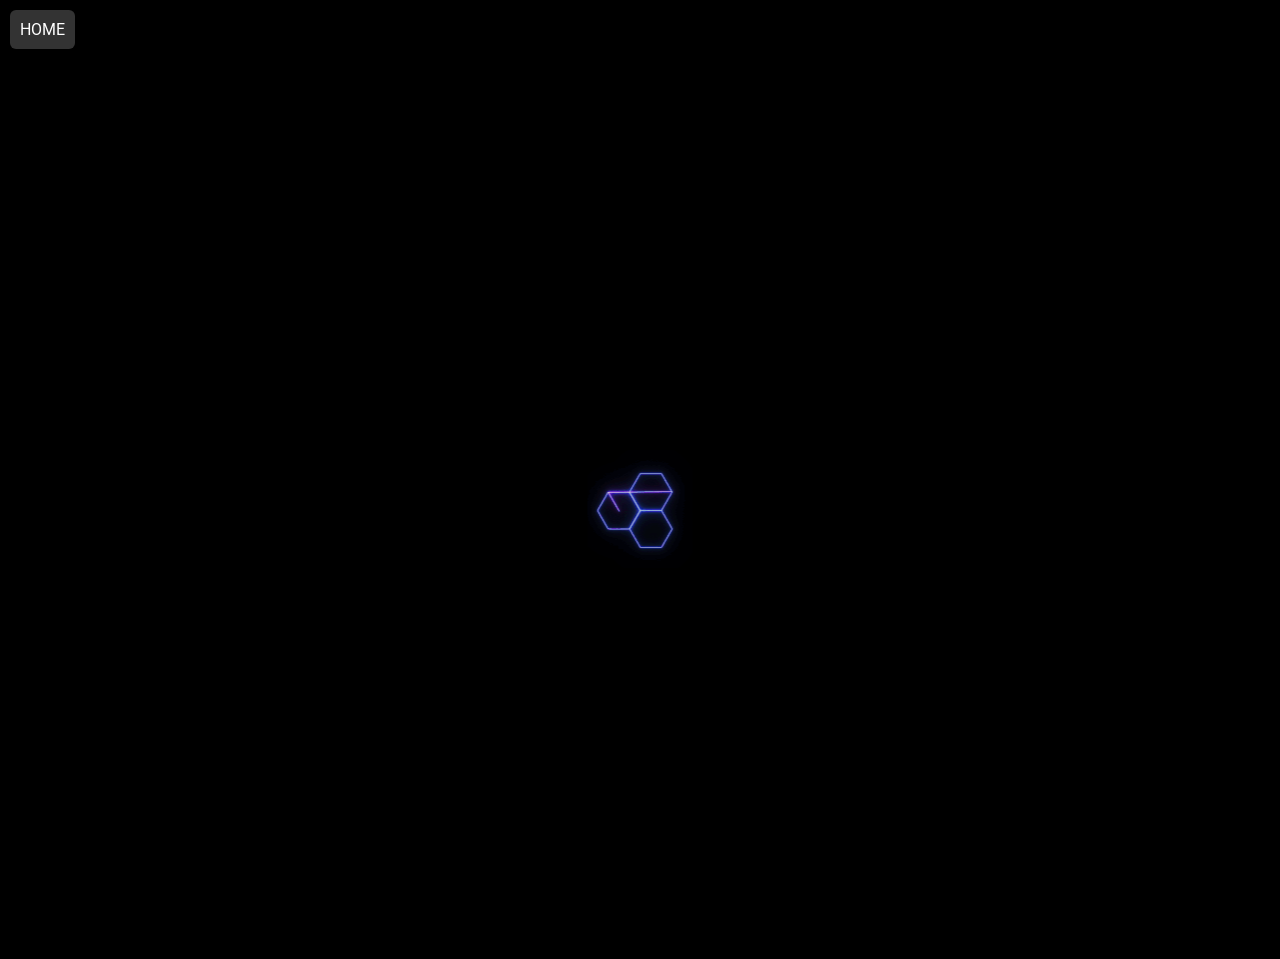
<file: menus/index.html>
<!DOCTYPE html>
<html lang="en">
<head>
    <meta charset="UTF-8">
    <meta http-equiv="X-UA-Compatible" content="IE=edge">
    <meta name="viewport" content="width=device-width, initial-scale=1.0">
    <title>Home</title>
    <link rel="stylesheet" href="css/main.css">
    <link rel="stylesheet" href="css/home.css">
    <script src="https://code.jquery.com/jquery-3.7.0.min.js"></script>
</head>
<body>
    <nav><a href="index.html">HOME</a></nav>
    <main>
        <section class="blank"></section>
        <section id="content">
            <div id="menus">
            <!-- This is what your final HMTL will look like.
                <div id="start-options">
                    <button data-load="false">New Game</button> NOTE: Will redirect to lobby.html and send load=false
                    <button data-load="true">Continue</button> NOTE: Will redirect to lobby.html and send load=true
                    <button>High Scores</button> NOTE: Will redirect to hs.html
                </div>
            -->
            </div>
        </section>
        <section class="blank"></section>
    </main>
    <script src="js/User.js"></script>
    <script>
        var p1 = new User();
        p1.fill = `#ff0000`;
        console.log(p1)

        localStorage.setItem(`p1`, JSON.stringify(p1))
        console.log(localStorage.getItem(`p1`));
        console.log(localStorage)

    </script>
    <script>
        var menus = document.querySelector(`#menus`);

        //loading icon code
        const loadDiv = document.createElement(`div`);
        loadDiv.setAttribute(`id`, `load`);
        menus.appendChild(loadDiv);
     
        const startMenu = document.createElement(`div`);
        startMenu.setAttribute(`id`, `start`);
        startMenu.style.opacity =`0`;
        
        const startButton = document.createElement(`button`);
        startButton.appendChild(document.createTextNode(`start`));
        startMenu.appendChild(startButton)

        const startOptions = document.createElement(`div`);
        startOptions.setAttribute(`id`, `start-options`);
        startOptions.style.backgroundColor=`#00ffff`;
        startOptions.style.opacity =`0`;

        const newButton = document.createElement(`button`);
        newButton.appendChild(document.createTextNode(`New Game`))
        newButton.setAttribute(`data-load`, `false`)
        startOptions.appendChild(newButton)
        newButton.addEventListener(`click`, (e)=>{
            window.location = `lobby.html?load=${e.target.dataset.load}`
        })

        

        const continueButton = document.createElement(`button`);
        continueButton.appendChild(document.createTextNode(`Continue`))
        continueButton.setAttribute(`data-load`, `true`)
        startOptions.appendChild(continueButton)

        continueButton.addEventListener(`click`, (e)=>{
            window.location = `lobby.html?load=${e.target.dataset.load}`
        })

        const newHigh = document.createElement(`button`);
        newHigh.appendChild(document.createTextNode(`High Score`))
        newHigh.setAttribute(`data-load`, `true`)
        startOptions.appendChild(newHigh)
        newHigh.addEventListener(`click`, (e)=>{
            window.location = `hs.html?load=${e.target.dataset.load}`
        })
    

        var timer = setTimeout(loadStartMenu, 1000);
        function loadStartMenu(){
            $(`#load`).animate({opacity: 0}, 2000, function() {
                menus.removeChild(loadDiv)
                menus.appendChild(startMenu)
                $(`#start`).animate({opacity: 1}, 2000);
            });
        }

        startButton.addEventListener(`click`, (e)=>{
            console.log(`hi`)
            $(`#start`).animate({opacity: 0}, 500, function(){
                menus.removeChild(startMenu);
                menus.appendChild(startOptions);
                $(`#start-options`).animate({opacity: 1}, 500)
            });
        })

        

     

    </script>
</body>
</html>
</file>
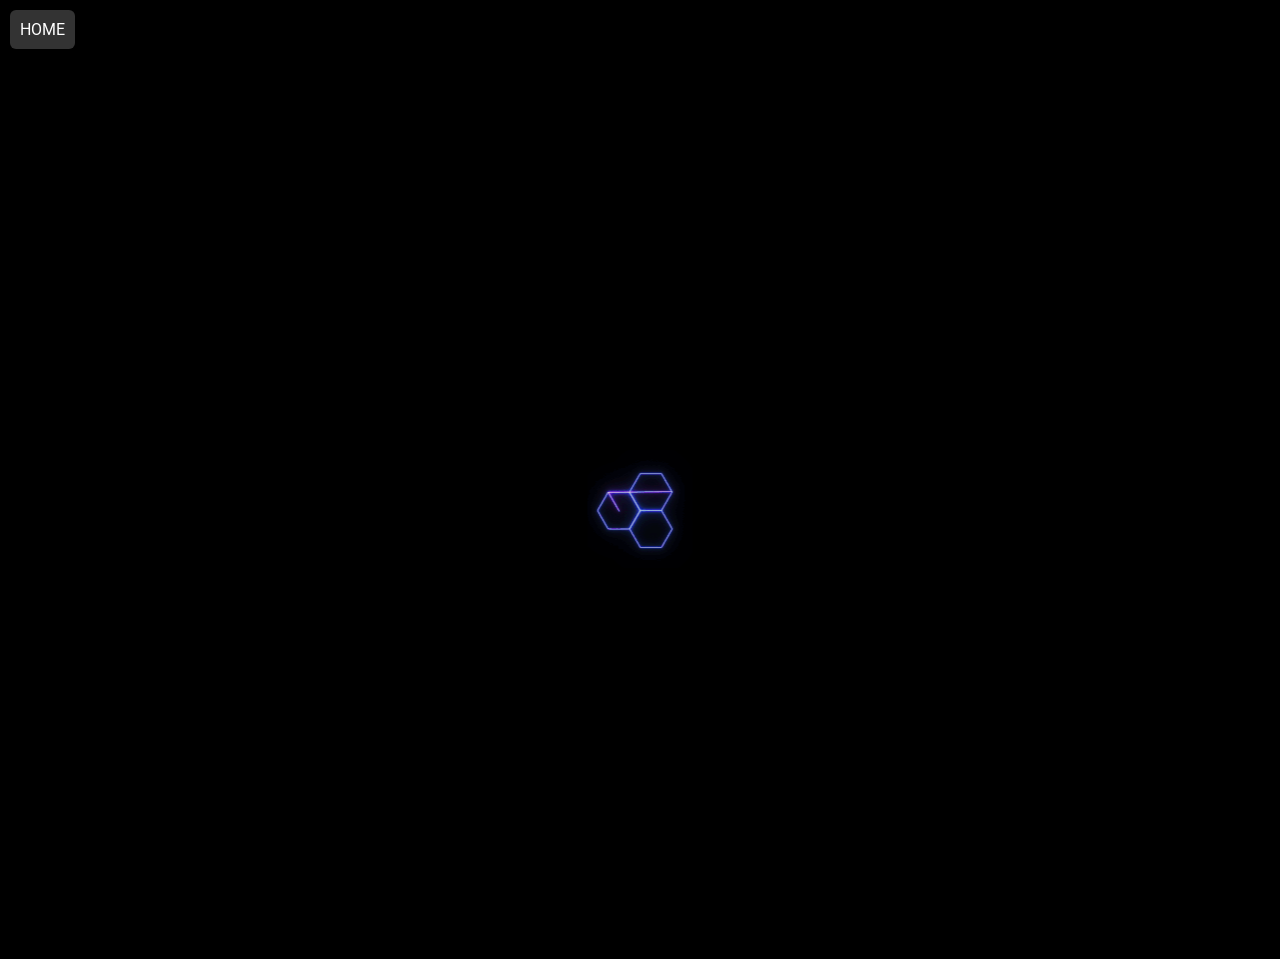
<file: w5Day2/index.html>
<!DOCTYPE html>
<html lang="en">
<head>
    <meta charset="UTF-8">
    <meta http-equiv="X-UA-Compatible" content="IE=edge">
    <meta name="viewport" content="width=device-width, initial-scale=1.0">
    <title>Home</title>
    <link rel="stylesheet" href="css/main.css">
    <link rel="stylesheet" href="css/home.css">
    <script src="https://code.jquery.com/jquery-3.7.0.min.js"></script>
</head>
<body>
    <nav><a href="index.html">HOME</a></nav>
    <main>
        <section class="blank"></section>
        <section id="content">
            <div id="menus">
            <!-- This is what your final HMTL will look like.
                <div id="start-options">
                    <button data-load="false">New Game</button> NOTE: Will redirect to lobby.html and send load=false
                    <button data-load="true">Continue</button> NOTE: Will redirect to lobby.html and send load=true
                    <button>High Scores</button> NOTE: Will redirect to hs.html
                </div>
            -->
            </div>
        </section>
        <section class="blank"></section>
    </main>
    <script src="js/User.js"></script>
    <script>
        var menus = document.querySelector(`#menus`);

        //loading icon code
        const loadDiv = document.createElement(`div`);
        loadDiv.setAttribute(`id`, `load`);
        menus.appendChild(loadDiv);
     
        const startMenu = document.createElement(`div`);
        startMenu.setAttribute(`id`, `start`);
        startMenu.style.opacity =`0`;
        
        const startButton = document.createElement(`button`);
        startButton.appendChild(document.createTextNode(`start`));
        startMenu.appendChild(startButton)

        const startOptions = document.createElement(`div`);
        startOptions.setAttribute(`id`, `start-options`);
        startOptions.style.backgroundColor=`#00ffff`;
        startOptions.style.opacity =`0`;

        const continueButton = document.createElement(`button`);
        continueButton.appendChild(document.createTextNode(`Continue`))
        continueButton.setAttribute(`data-load`, `true`)
        startOptions.appendChild(continueButton)

        continueButton.addEventListener(`click`, (e)=>{
            window.location = `lobby.html?load=${e.target.dataset.load}&hair=blue&shirt=#fffff`
        })

        var timer = setTimeout(loadStartMenu, 1000);
        function loadStartMenu(){
            $(`#load`).animate({opacity: 0}, 2000, function() {
                menus.removeChild(loadDiv)
                menus.appendChild(startMenu)
                $(`#start`).animate({opacity: 1}, 2000);
            });
        }

        startButton.addEventListener(`click`, (e)=>{
            console.log(`hi`)
            $(`#start`).animate({opacity: 0}, 500, function(){
                menus.removeChild(startMenu);
                menus.appendChild(startOptions);
                $(`#start-options`).animate({opacity: 1}, 500)
            });
        })

    </script>
</body>
</html>
</file>
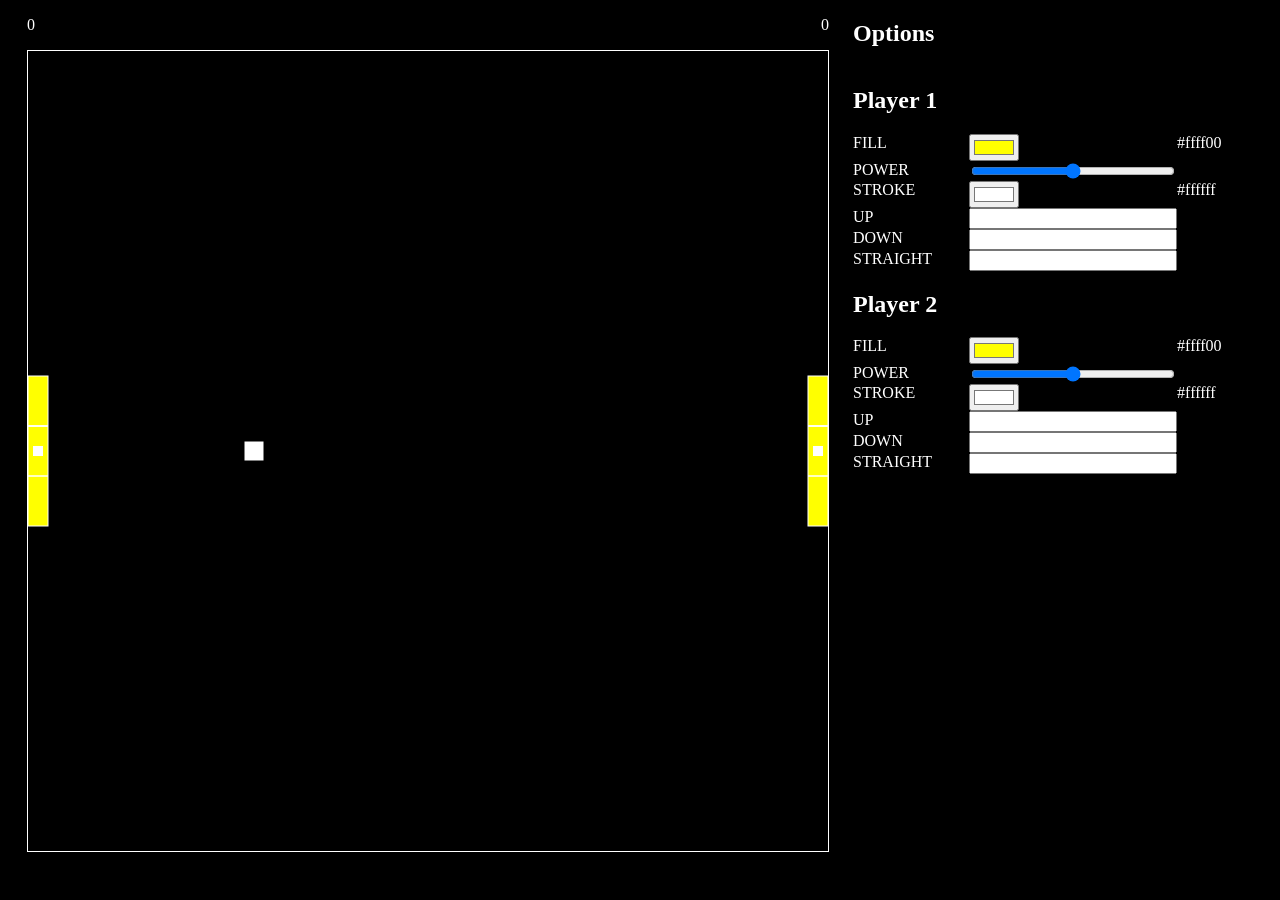
<file: pong/se251pong_w3_start_files/index.html>
<!DOCTYPE html>
<html lang="en">
<head>
    <meta charset="UTF-8">
    <meta http-equiv="X-UA-Compatible" content="IE=edge">
    <meta name="viewport" content="width=device-width, initial-scale=1.0">
    <title>PONG</title>
    <link rel="stylesheet" href="pong.css">
</head>
<body>
    <main>
        <section id="game">
            <div id="score">
                <div>
                    <p class="score">0</p>
                    <!--<p class="anim">0</p>-->
                </div>
                <div>
                    <p class="score">0</p>
                    <!--<p class="anim">0</p>-->
                </div>
            </div>
            <canvas id="pong" width="800" height="800"></canvas>
        </section>
        <section id="options"></div>
            <h2 onclick="myfunction()">Options</h2>
            <div class="sides"id="sides">
                <div class="op">
                    <h2>Player 1</h2><div></div> <div></div>
                    <label>FILL</label><input class="fill" type="color"><div class="output"></div>
                    <label>POWER</label><input class="power" type="range"><div class="output"></div>
                    <label>STROKE</label><input class="stroke" type="color"><div class="output"></div>
                    <label>UP</label><input class="u" type="text" maxlength="1"><div class="output"></div>
                    <label>DOWN</label><input class="d" type="text" maxlength="1"><div class="output"></div>
                    <label>STRAIGHT</label><input class="s" type="text" maxlength="1"><div class="output"></div>
                </div>
                <div class="op">
                    <h2>Player 2</h2> <div></div><div class="output"></div>
                    <label>FILL</label><input class="fill" type="color"><div class="output"></div>
                    <label>POWER</label><input class="power" type="range"><div class="output"></div>
                    <label>STROKE</label><input class="stroke" type="color"><div class="output"></div>
                    <label>UP</label><input class="u" type="text" maxlength="1"><div class="output"></div>
                    <label>DOWN</label><input class="d" type="text" maxlength="1"><div class="output"></div>
                    <label>STRAIGHT</label><input class="s" type="text" maxlength="1"><div class="output"></div>
                </div>
            </div>
        </section>
    </main>
    <script src="js/User.js"></script>
    <script src="js/Box.js"></script>
    <script src="js/keyboard.js"></script>
    <script src="js/pong.js"></script>
    <script src="js/options.js"></script>
    
        
 
</body>
</html>
</file>
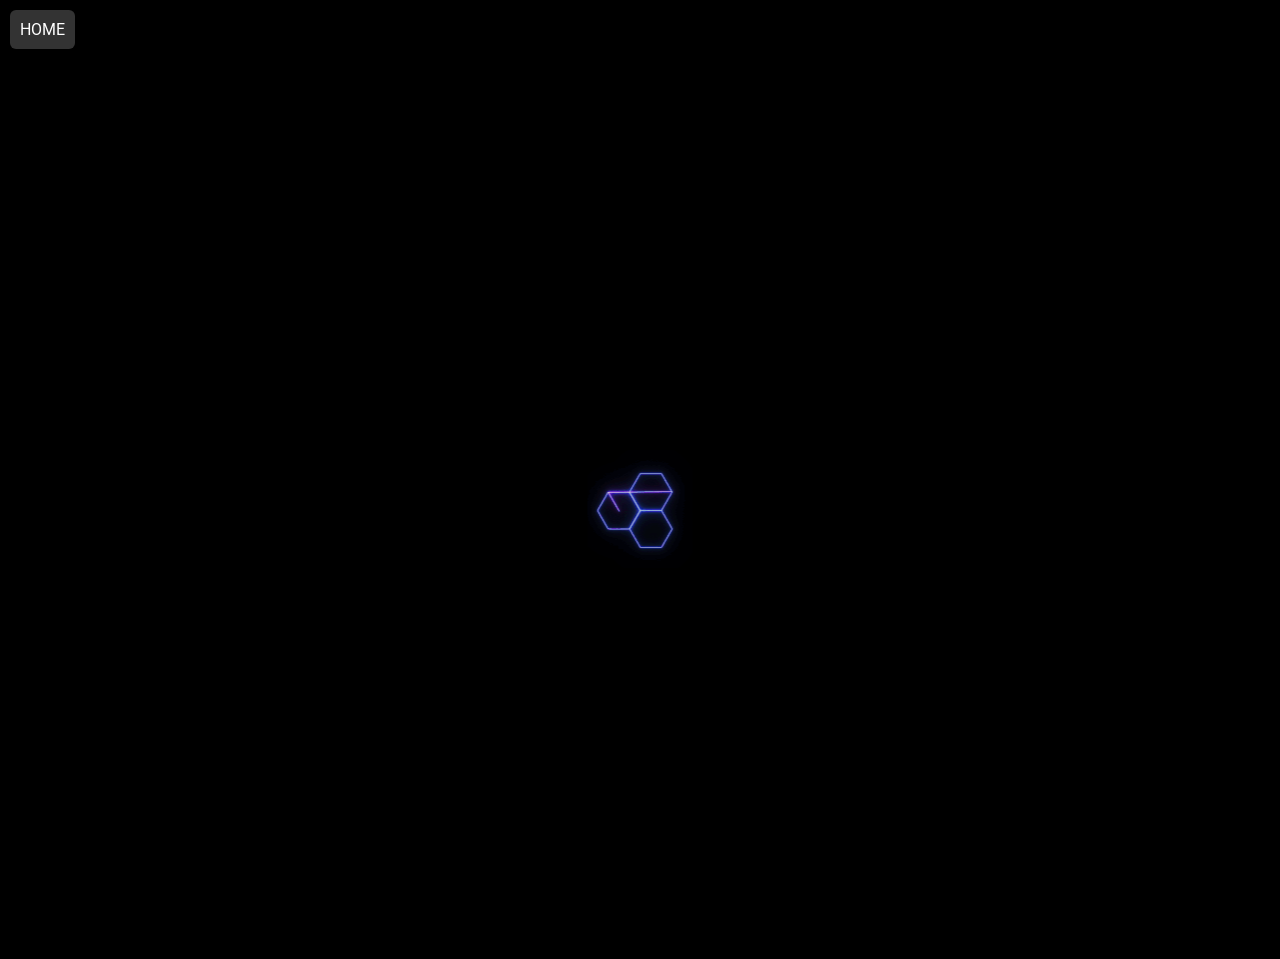
<file: pong/se251pong_w3_start_files/menus/index.html>
<!DOCTYPE html>
<html lang="en">
<head>
    <meta charset="UTF-8">
    <meta http-equiv="X-UA-Compatible" content="IE=edge">
    <meta name="viewport" content="width=device-width, initial-scale=1.0">
    <title>Home</title>
    <link rel="stylesheet" href="css/main.css">
    <link rel="stylesheet" href="css/home.css">
    <script src="https://code.jquery.com/jquery-3.7.0.min.js"></script>
</head>
<body>
    <nav><a href="index.html">HOME</a></nav>
    <main>
        <section class="blank"></section>
        <section id="content">
            <div id="menus">
            <!-- This is what your final HMTL will look like.
                <div id="start-options">
                    <button data-load="false">New Game</button> NOTE: Will redirect to lobby.html and send load=false
                    <button data-load="true">Continue</button> NOTE: Will redirect to lobby.html and send load=true
                    <button>High Scores</button> NOTE: Will redirect to hs.html
                </div>
            -->
            </div>
        </section>
        <section class="blank"></section>
    </main>
    <script src="js/User.js"></script>
    <script>
        var p1 = new User();
        p1.fill = `#ff0000`;
        console.log(p1)

        localStorage.setItem(`p1`, JSON.stringify(p1))
        console.log(localStorage.getItem(`p1`));
        console.log(localStorage)

    </script>
    <script>
        var menus = document.querySelector(`#menus`);

        //loading icon code
        const loadDiv = document.createElement(`div`);
        loadDiv.setAttribute(`id`, `load`);
        menus.appendChild(loadDiv);
     
        const startMenu = document.createElement(`div`);
        startMenu.setAttribute(`id`, `start`);
        startMenu.style.opacity =`0`;
        
        const startButton = document.createElement(`button`);
        startButton.appendChild(document.createTextNode(`start`));
        startMenu.appendChild(startButton)

        const startOptions = document.createElement(`div`);
        startOptions.setAttribute(`id`, `start-options`);
        startOptions.style.backgroundColor=`#00ffff`;
        startOptions.style.opacity =`0`;

        const newButton = document.createElement(`button`);
        newButton.appendChild(document.createTextNode(`New Game`))
        newButton.setAttribute(`data-load`, `false`)
        startOptions.appendChild(newButton)
        newButton.addEventListener(`click`, (e)=>{
            window.location = `lobby.html?load=${e.target.dataset.load}`
        })

        

        const continueButton = document.createElement(`button`);
        continueButton.appendChild(document.createTextNode(`Continue`))
        continueButton.setAttribute(`data-load`, `true`)
        startOptions.appendChild(continueButton)

        continueButton.addEventListener(`click`, (e)=>{
            window.location = `lobby.html?load=${e.target.dataset.load}`
        })

        const newHigh = document.createElement(`button`);
        newHigh.appendChild(document.createTextNode(`High Score`))
        newHigh.setAttribute(`data-load`, `true`)
        startOptions.appendChild(newHigh)
        newHigh.addEventListener(`click`, (e)=>{
            window.location = `hs.html?load=${e.target.dataset.load}`
        })
    

        var timer = setTimeout(loadStartMenu, 1000);
        function loadStartMenu(){
            $(`#load`).animate({opacity: 0}, 2000, function() {
                menus.removeChild(loadDiv)
                menus.appendChild(startMenu)
                $(`#start`).animate({opacity: 1}, 2000);
            });
        }

        startButton.addEventListener(`click`, (e)=>{
            console.log(`hi`)
            $(`#start`).animate({opacity: 0}, 500, function(){
                menus.removeChild(startMenu);
                menus.appendChild(startOptions);
                $(`#start-options`).animate({opacity: 1}, 500)
            });
        })

        let params = (new URL(document.location)).searchParams;
        let name = params.get("load") == null;
        alert(name);

    </script>
</body>
</html>
</file>
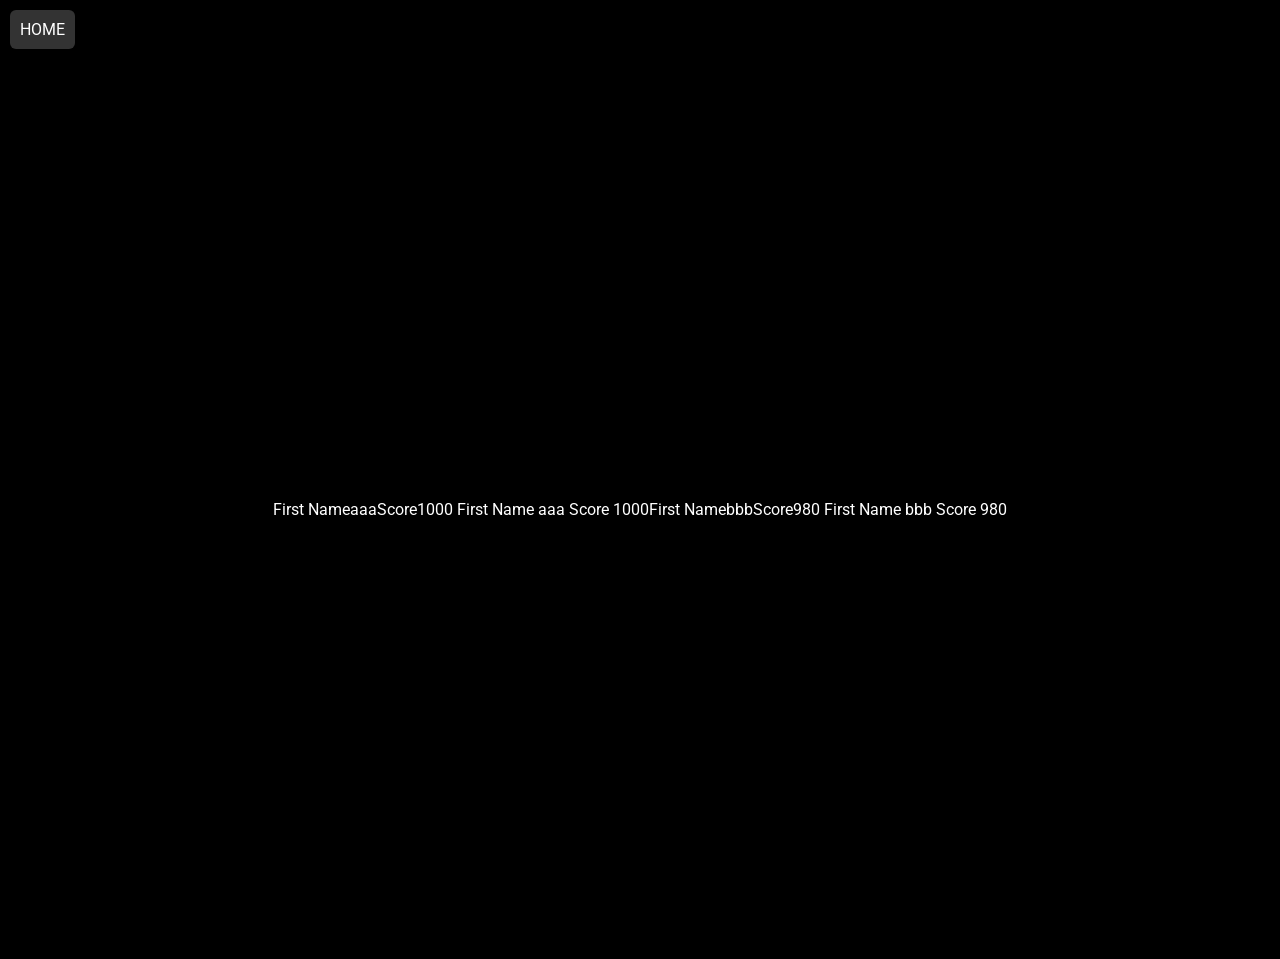
<file: menus/hs.html>
<!DOCTYPE html>
<html lang="en">
<head>
    <meta charset="UTF-8">
    <meta http-equiv="X-UA-Compatible" content="IE=edge">
    <meta name="viewport" content="width=device-width, initial-scale=1.0">
    <title>Home</title>
    <link rel="stylesheet" href="css/main.css">
    <link rel="stylesheet" href="css/home.css">
    <link rel="stylesheet" href="css/hs.css">
    <script src="https://code.jquery.com/jquery-3.7.0.min.js"></script>
</head>
<body>
    <nav><a href="index.html">HOME</a></nav>
    <main>
        <section class="blank"></section>
        <section id="content">
            <div id="menus">
            <h2>HIGH SCORES</h2>
            <!-- This is what your final html will look like
                <div id="high-scores">
                    //scores go here.
                </div>
            -->
            </div>
        </section>
        <section class="blank"></section>
    </main>
    <script>
        var highScoreList = [
            {name:`aaa`, score:1000},
            {name:`bbb`, score:980}
        ]

        
        var message = "";
        for(let i = 0; i<highScoreList.length; i++)
        {
            message += "First Name" + highScoreList[i].name + "Score" + highScoreList[i].score

            message += " First Name " + highScoreList[i].name + " Score " + highScoreList[i].score
        }
        document.querySelector(`#menus`).innerHTML = message;
        
        //
        var menus = document.querySelector(`#menus`);

        
       

     



      
        


        

    </script>
</body>
</html>
</file>
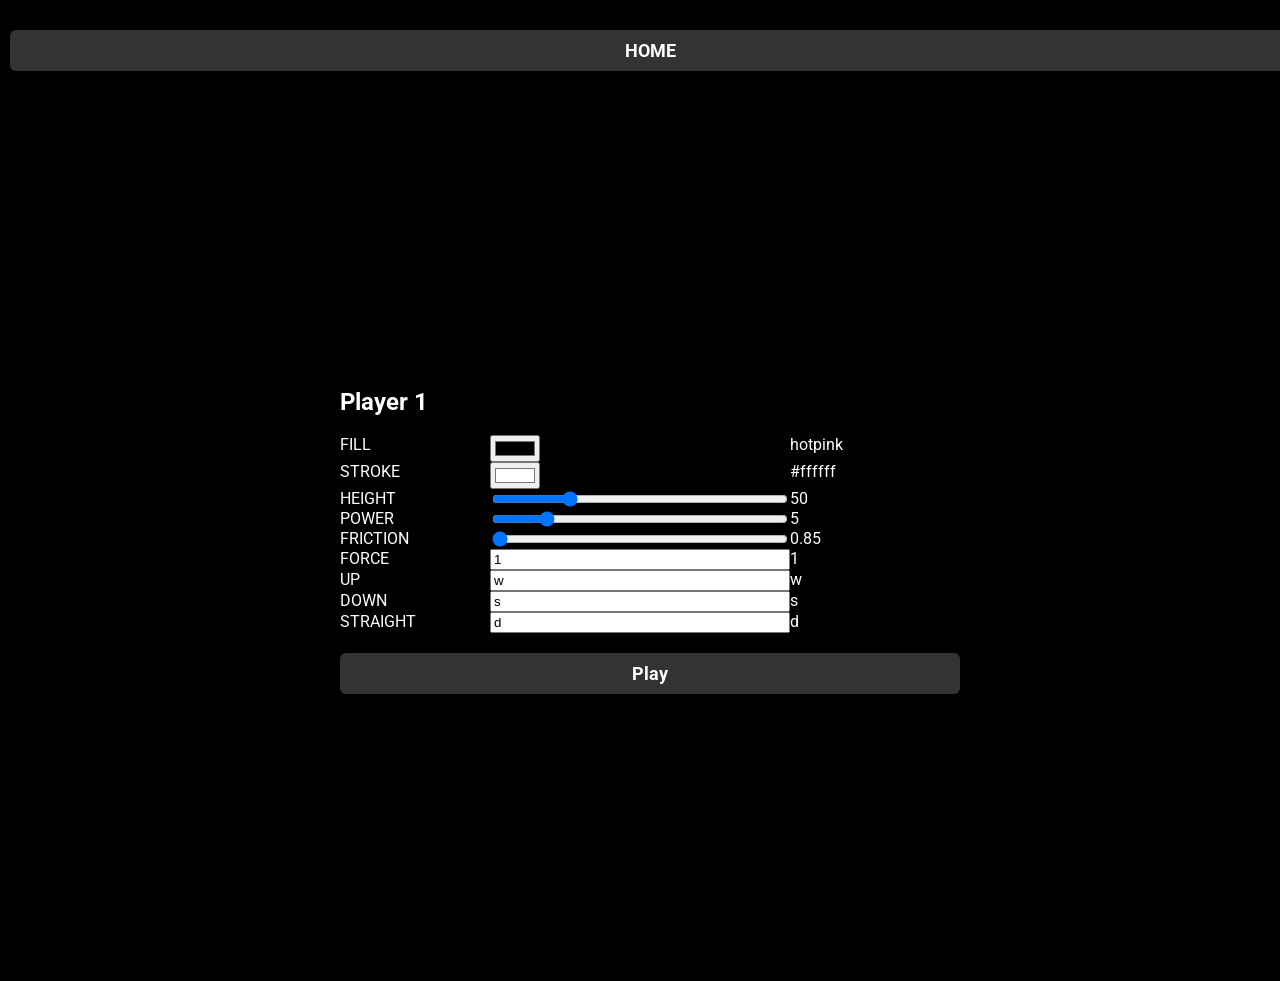
<file: menus/lobby.html>
<!DOCTYPE html>
<html lang="en">
<head>
    <meta charset="UTF-8">
    <meta http-equiv="X-UA-Compatible" content="IE=edge">
    <meta name="viewport" content="width=device-width, initial-scale=1.0">
    <title>Home</title>
    <link rel="stylesheet" href="css/main.css">
    <link rel="stylesheet" href="css/home.css">
    <link rel="stylesheet" href="css/lobby.css">
    <script src="https://code.jquery.com/jquery-3.7.0.min.js"></script>
</head>
<body>        
    <nav><a href="index.html">HOME</a></nav>
    <main>

        <section class="blank"></section>
        <section id="content">
            <div id="menus">
                    <div class="op">
                        <h2>Player 1</h2><div></div> <div></div>
                        <!--label>NAME</label><input class="name" type="text"><div class="output"></div-->
                        <label>FILL</label><input class="fill" type="color"><div class="output"></div>
                        <label>STROKE</label><input class="stroke" type="color"><div class="output"></div>
                        <label>HEIGHT</label><input class="h" type="range" min="20" max="140" ><div class="output"></div>
                        <label>POWER</label><input class="power" type="range" min="2" max="20"><div class="output"></div>
                        <label>FRICTION</label><input class="fy" type="range" min="5" max="99"><div class="output"></div>
                        <label>FORCE</label><input class="force" type="number" min="2" max="20"><div class="output"></div>
                        <label>UP</label><input class="u" type="text" maxlength="1"><div class="output"></div>
                        <label>DOWN</label><input class="d" type="text" maxlength="1"><div class="output"></div>
                        <label>STRAIGHT</label><input class="s" type="text" maxlength="1"><div class="output"></div>
                    </div>
                    <a href="pong.html">Play</a>
                   
            </div>
        </section>
        <section class="blank"></section>
    </main>
    <script src="js/User.js"></script>
    <script>
        var urlParams = new URLSearchParams(window.location.search);
        console.log(urlParams.get(`load`))

        var p1;
        if(urlParams.get(`load`)==="true")
        {
            p1 = new User().setProps(JSON.parse(localStorage.getItem(`p1`)))
            console.log(p1)
        }
        else
        {
            p1 = new User();
        }

        const fields = document.querySelectorAll(`input`);


        for(let i=0; i<fields.length; i++)
        {
            var keysProp = p1.keys[fields[i].classList[0]]
            var normalProp = p1[fields[i].classList[0]]
            fields[i].value = (normalProp==undefined)?keysProp:normalProp;
            fields[i].nextElementSibling.innerHTML=(normalProp==undefined)?keysProp:normalProp;
            
        }

        let params = (new URL(document.location)).searchParams;
        let name = params.get("load");
        alert(name);
        
        
    </script>
</body>
</html>
</file>
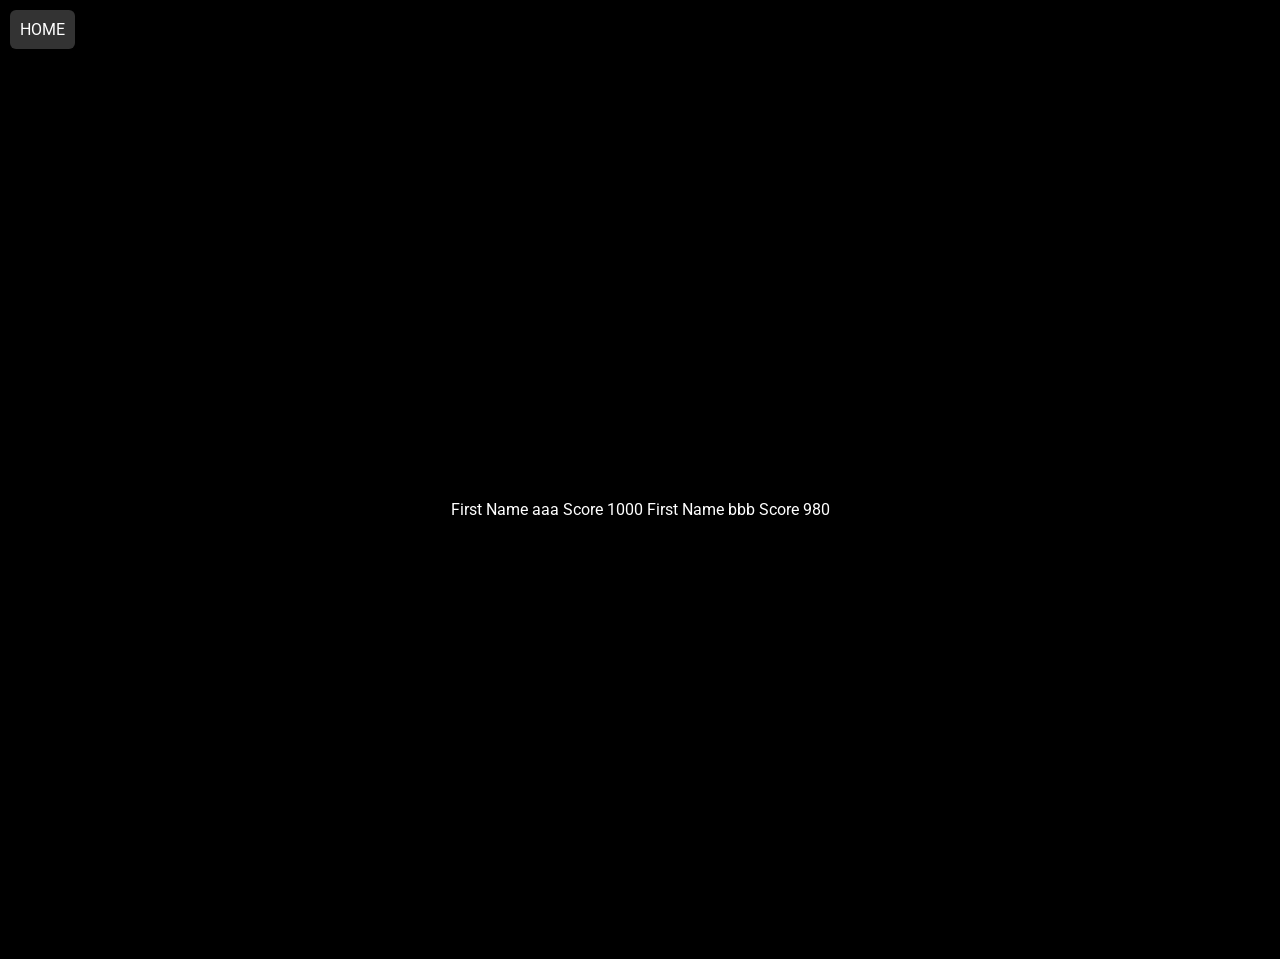
<file: w5Day2/hs.html>
<!DOCTYPE html>
<html lang="en">
<head>
    <meta charset="UTF-8">
    <meta http-equiv="X-UA-Compatible" content="IE=edge">
    <meta name="viewport" content="width=device-width, initial-scale=1.0">
    <title>Home</title>
    <link rel="stylesheet" href="css/main.css">
    <link rel="stylesheet" href="css/home.css">
    <link rel="stylesheet" href="css/hs.css">
    <script src="https://code.jquery.com/jquery-3.7.0.min.js"></script>
</head>
<body>
    <nav><a href="index.html">HOME</a></nav>
    <main>
        <section class="blank"></section>
        <section id="content">
            <div id="menus">
            <h2>HIGH SCORES</h2>
            <!-- This is what your final html will look like
                <div id="high-scores">
                   <div class="row">
                        <div>aaa</div><div>1000</div>
                        <div>bbb</div><div>980</div>
                   </div>
                </div>
            -->
            </div>
        </section>
        <section class="blank"></section>
    </main>
    <script>
        var highScoreList = [
            {name:`aaa`, score:1000},
            {name:`bbb`, score:980}
        ]

        var message = "";
        for(let i = 0; i<highScoreList.length; i++)
        {
            message += " First Name " + highScoreList[i].name + " Score " + highScoreList[i].score
        }
        document.querySelector(`#menus`).innerHTML = message;
        //console.log(highScoreList)
        
        var menus = document.querySelector(`#menus`);

        
       

     



      
        


        

    </script>
</body>
</html>
</file>
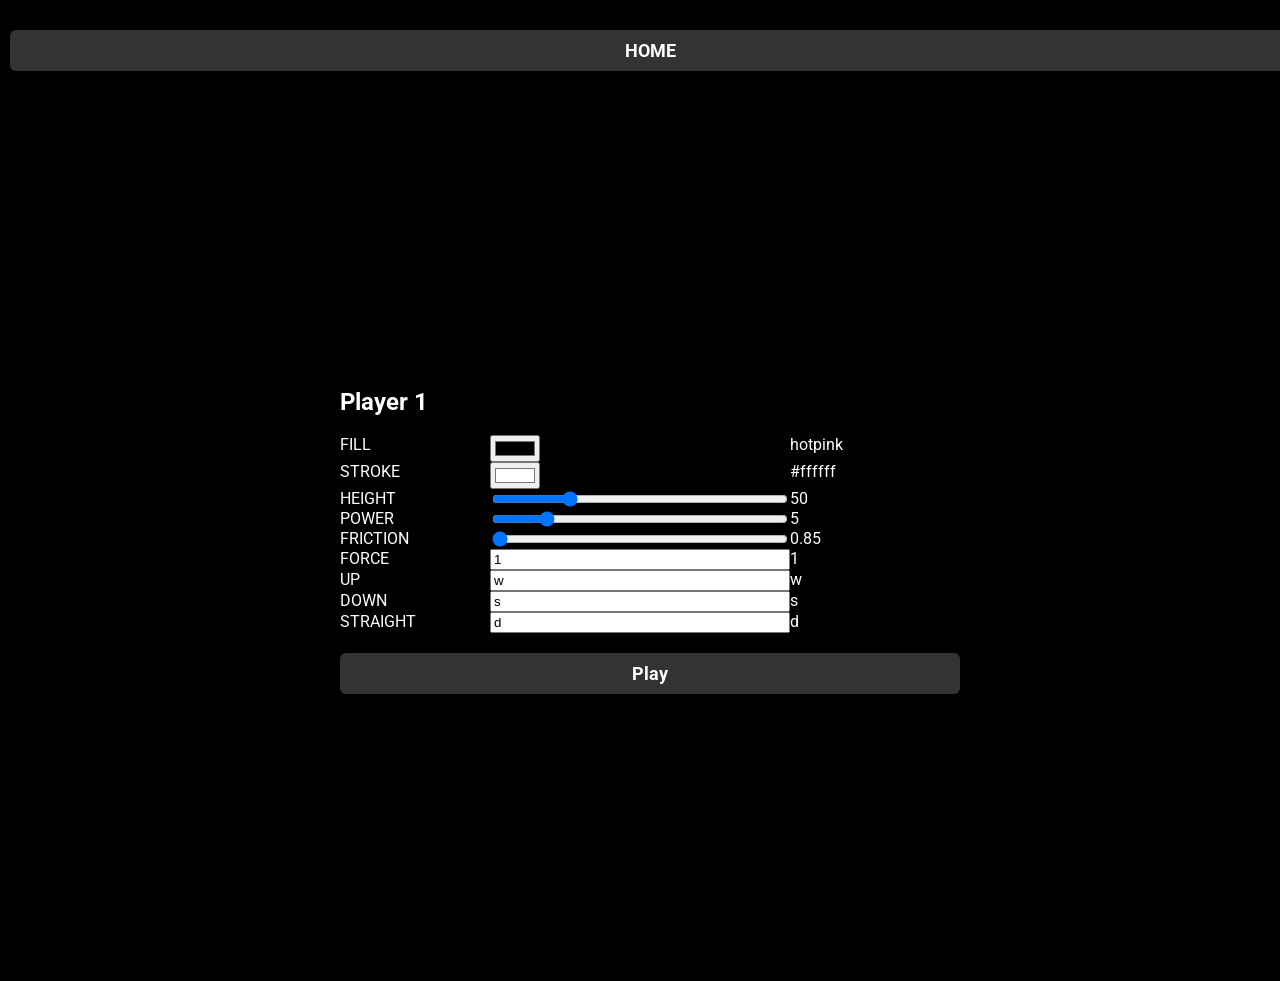
<file: w5Day2/lobby.html>
<!DOCTYPE html>
<html lang="en">
<head>
    <meta charset="UTF-8">
    <meta http-equiv="X-UA-Compatible" content="IE=edge">
    <meta name="viewport" content="width=device-width, initial-scale=1.0">
    <title>Home</title>
    <link rel="stylesheet" href="css/main.css">
    <link rel="stylesheet" href="css/home.css">
    <link rel="stylesheet" href="css/lobby.css">
    <script src="https://code.jquery.com/jquery-3.7.0.min.js"></script>
</head>
<body>        
    <nav><a href="index.html">HOME</a></nav>
    <main>

        <section class="blank"></section>
        <section id="content">
            <div id="menus">
                    <div class="op">
                        <h2>Player 1</h2><div></div> <div></div>
                        <!--<label>NAME</label><input class="name" type="text"><div class="output"></div>-->
                        <label>FILL</label><input class="fill" type="color"><div class="output"></div>
                        <label>STROKE</label><input class="stroke" type="color"><div class="output"></div>
                        <label>HEIGHT</label><input class="h" type="range" min="20" max="140" ><div class="output"></div>
                        <label>POWER</label><input class="power" type="range" min="2" max="20"><div class="output"></div>
                        <label>FRICTION</label><input class="fy" type="range" min="5" max="99"><div class="output"></div>
                        <label>FORCE</label><input class="force" type="number" min="2" max="20"><div class="output"></div>
                        <label>UP</label><input class="u" type="text" maxlength="1"><div class="output"></div>
                        <label>DOWN</label><input class="d" type="text" maxlength="1"><div class="output"></div>
                        <label>STRAIGHT</label><input class="s" type="text" maxlength="1"><div class="output"></div>
                    </div>
                    <a href="pong.html?load=true">Play</a>
                   
            </div>
        </section>
        <section class="blank"></section>
    </main>
    <script src="js/User.js"></script>
    <script src="js/loadPlayer.js"></script>
    <script>
        const fields = document.querySelectorAll(`input`);

        for(let i=0; i<fields.length; i++)
        {   
            if(player[0][fields[i].classList[0]])
            {
                fields[i].value = player[0][fields[i].classList[0]];
                fields[i].nextElementSibling.innerHTML = player[0][fields[i].classList[0]];
                fields[i].addEventListener(`input`, (e)=>{
                    player[0][fields[i].classList] = fields[i].value
                    fields[i].nextElementSibling.innerHTML = player[0][fields[i].classList[0]];
                })
            }  
            else
            {
                fields[i].value = player[0].keys[fields[i].classList[0]];
                fields[i].nextElementSibling.innerHTML = player[0].keys[fields[i].classList[0]];
                fields[i].addEventListener(`input`, (e)=>{
                    player[0].keys[fields[i].classList] = fields[i].value
                    fields[i].nextElementSibling.innerHTML = player[0][fields[i].classList[0]];
                })
            }   
            

        
   
        }

        var play = document.querySelector(`#menus a`)
        play.addEventListener(`click`, (e)=>{
            localStorage.setItem(`p1`, JSON.stringify(player[0]))
        })

        

    </script>
</body>
</html>
</file>
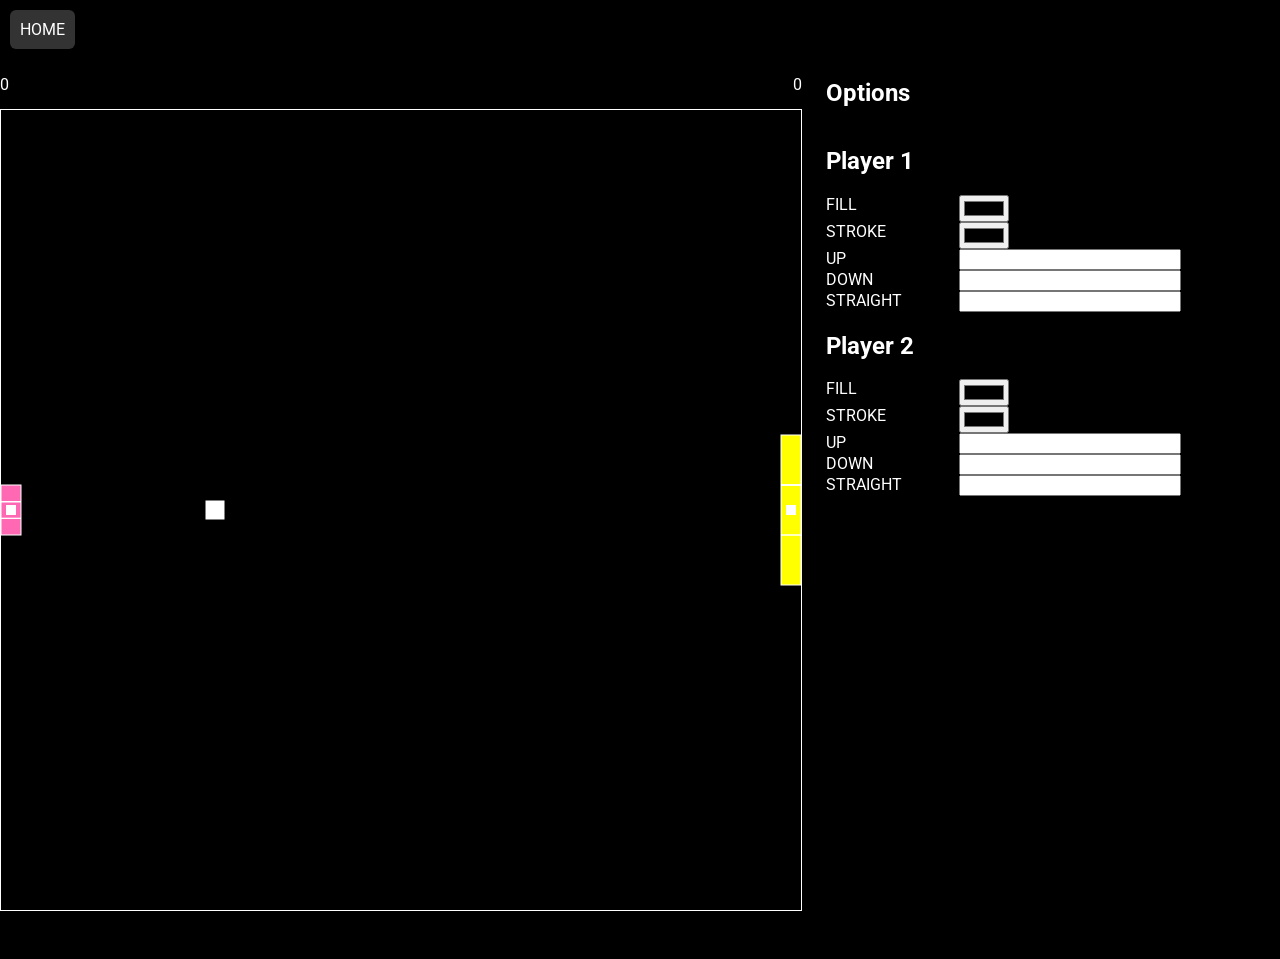
<file: w5Day2/pong.html>
<!DOCTYPE html>
<html lang="en">
<head>
    <meta charset="UTF-8">
    <meta http-equiv="X-UA-Compatible" content="IE=edge">
    <meta name="viewport" content="width=device-width, initial-scale=1.0">
    <title>PONG</title>
    <link rel="stylesheet" href="css/main.css">

    <link rel="stylesheet" href="css/pong.css">
</head>
<body>
    <nav><a href="index.html">HOME</a></nav>
    <main>
        <section id="game">
            <div id="score">
                <div>
                    <p class="score">0</p>
                    <!--<p class="anim">0</p>-->
                </div>
                <div>
                    <p class="score">0</p>
                    <!--<p class="anim">0</p>-->
                </div>
            </div>
            <canvas id="pong" width="800" height="800"></canvas>
        </section>
        <section id="options"></div>
            <h2>Options</h2>
            <div class="sides">
                <div class="op">
                    <h2>Player 1</h2><div></div> <div></div>
                    <label>FILL</label><input class="fill" type="color"><div class="output"></div>
                    <label>STROKE</label><input class="stroke" type="color"><div class="output"></div>
                    <label>UP</label><input class="u" type="text" maxlength="1"><div class="output"></div>
                    <label>DOWN</label><input class="d" type="text" maxlength="1"><div class="output"></div>
                    <label>STRAIGHT</label><input class="s" type="text" maxlength="1"><div class="output"></div>
                </div>
                <div class="op">
                    <h2>Player 2</h2> <div></div><div class="output"></div>
                    <label>FILL</label><input class="fill" type="color"><div class="output"></div>
                    <label>STROKE</label><input class="stroke" type="color"><div class="output"></div>
                    <label>UP</label><input class="u" type="text" maxlength="1"><div class="output"></div>
                    <label>DOWN</label><input class="d" type="text" maxlength="1"><div class="output"></div>
                    <label>STRAIGHT</label><input class="s" type="text" maxlength="1"><div class="output"></div>
                </div>
            </div>
        </section>
    </main>
    <script src="js/User.js"></script>
    <script src="js/Box.js"></script>
    <script src="js/keyboard.js"></script>
    <script src="js/loadPlayer.js"></script>
    <script src="js/pong.js"></script>
    <script src="js/options.js"></script>
</body>
</html>
</file>
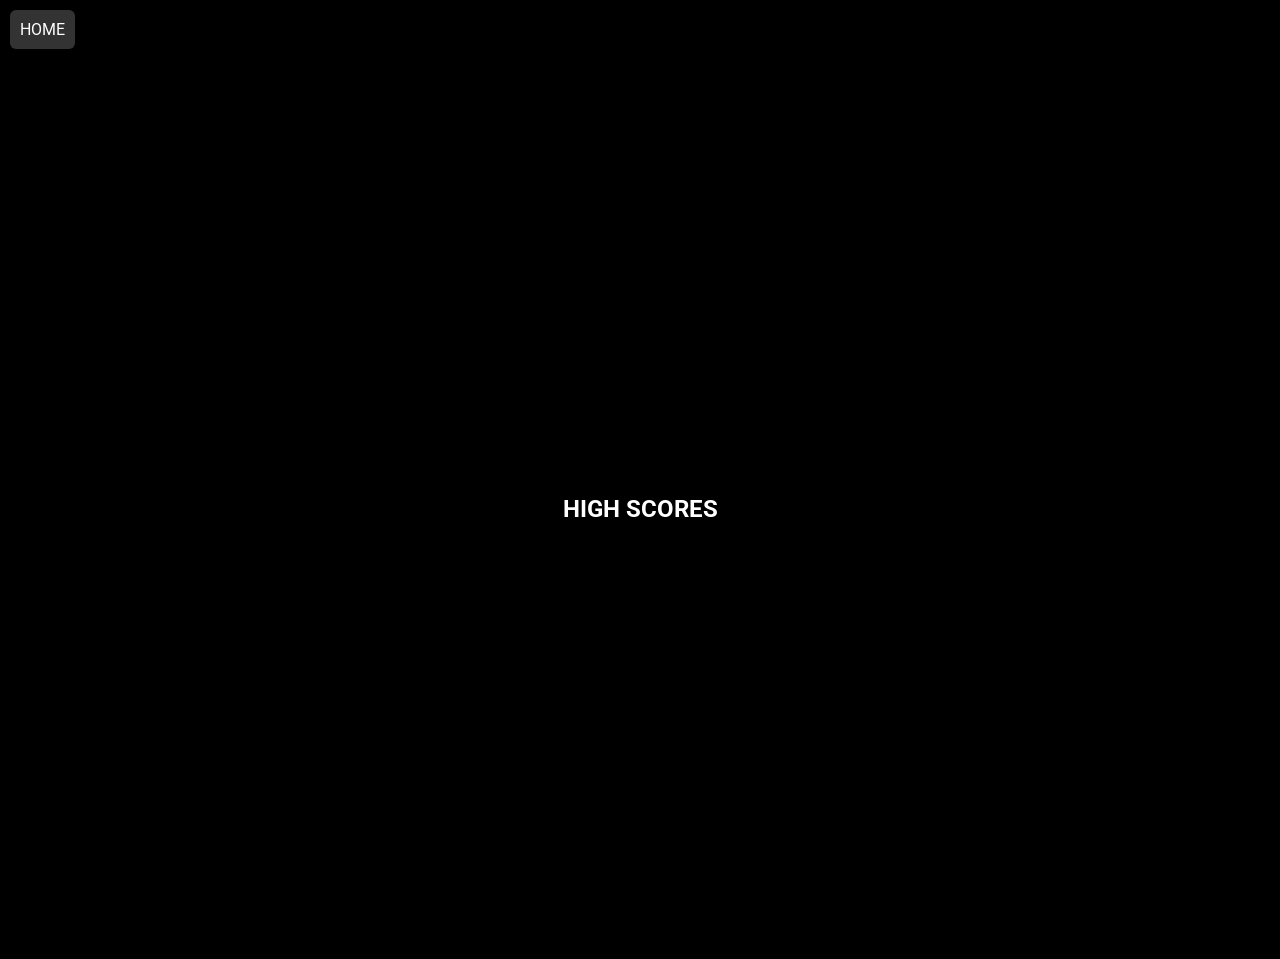
<file: menus/menus/hs.html>
<!DOCTYPE html>
<html lang="en">
<head>
    <meta charset="UTF-8">
    <meta http-equiv="X-UA-Compatible" content="IE=edge">
    <meta name="viewport" content="width=device-width, initial-scale=1.0">
    <title>Home</title>
    <link rel="stylesheet" href="css/main.css">
    <link rel="stylesheet" href="css/home.css">
    <link rel="stylesheet" href="css/hs.css">
    <script src="https://code.jquery.com/jquery-3.7.0.min.js"></script>
</head>
<body>
    <nav><a href="index.html">HOME</a></nav>
    <main>
        <section class="blank"></section>
        <section id="content">
            <div id="menus">
            <h2>HIGH SCORES</h2>
            <!-- This is what your final html will look like
                <div id="high-scores">
                    //scores go here.
                </div>
            -->
            </div>
        </section>
        <section class="blank"></section>
    </main>
    <script>
        var highScoreList = [
            {name:`aaa`, score:1000},
            {name:`bbb`, score:980}
        ]

        var message = ``;
        
        for(let i=0; highScoreList.length; i++ )
        {
            message += `First Name` + p1.name 
        }
        
        //
        var menus = document.querySelector(`#menus`);

        
       

     



      
        


        

    </script>
</body>
</html>
</file>
<file: menus/css/main.css>
@charset "UTF-8";
@import url('https://fonts.googleapis.com/css2?family=Roboto&display=swap');

html, body{
    height:100%;
}
body{
    margin:0;
    min-height:100%;
    /*display:flex;
    justify-content: center;*/
    background-color:#000000;
    color:#ffffff;
    font-family: 'Roboto', sans-serif;
}
main{
    display:grid;
    grid-template-columns: auto 800px auto;
    width:100%;
    height:100%;
    box-sizing:border-box;
}
nav{
    box-sizing: border-box;
    padding:10px;
}
a{
    display:inline-block;
    background-color:#333;
    color:#ffffff;
    text-align:center;
    text-decoration:none;
    font-size:16px;
    padding:10px;
    border-radius:6px;
}
a:link, a:visited{
    background-color:#333;
}
a:hover, a:active{
    background-color:#666;
}
</file>
<file: menus/css/home.css>
@charset "UTF-8";

#content{
    display:flex;
    border:1px solid black;
    box-sizing: border-box;
    justify-content: center;
    align-items: center;
    width:100%;
}
#content #holder{
    height:90%;
    width:90%;
    background-color:gray;
    position:relative;
    display:flex;
    justify-content: center;
    align-items: center;
    
}
#content #menus{
    position: relative;
}
#content #start {
    position:absolute;
    z-index: 1;
    width:100px;
    height:100px;
    left:0px;
    top:0px;
    background-color:rgba(171, 255, 46, .5);
    display:flex;
    flex-direction: column;
    align-items: center;
    transform:translate(-50%,-50%);
}
#content #start-options{
    position:absolute;
    z-index: 2;
    width:100px;
    height:100px;
    background-color:rgba(255, 0, 255, 0.5);
    left:0px;
    top:0px;
    display:flex;
    flex-direction: column;
    align-items: center;
    transform:translate(-50%,-50%);
}

#content #load{
    mix-blend-mode: screen;
    position:absolute;
    z-index: 3;
    background: url('../images/load.gif') no-repeat -51px -43px;
	width: 105px;
	height: 118px;
    left:0px;
    top:0px;
    display:flex;
    flex-direction: column;
    align-items: center;
    /*border:1px solid pink;*/
    transform:translate(-50%,-50%);
}
</file>
<file: w5Day2/css/main.css>
@charset "UTF-8";
@import url('https://fonts.googleapis.com/css2?family=Roboto&display=swap');

html, body{
    height:100%;
}
body{
    margin:0;
    min-height:100%;
    /*display:flex;
    justify-content: center;*/
    background-color:#000000;
    color:#ffffff;
    font-family: 'Roboto', sans-serif;
}
main{
    display:grid;
    grid-template-columns: auto 800px auto;
    width:100%;
    height:100%;
    box-sizing:border-box;
}
nav{
    box-sizing: border-box;
    padding:10px;
}
a{
    display:inline-block;
    background-color:#333;
    color:#ffffff;
    text-align:center;
    text-decoration:none;
    font-size:16px;
    padding:10px;
    border-radius:6px;
}
a:link, a:visited{
    background-color:#333;
}
a:hover, a:active{
    background-color:#666;
}
</file>
<file: w5Day2/css/home.css>
@charset "UTF-8";

#content{
    display:flex;
    border:1px solid black;
    box-sizing: border-box;
    justify-content: center;
    align-items: center;
    width:100%;
}
#content #holder{
    height:90%;
    width:90%;
    background-color:gray;
    position:relative;
    display:flex;
    justify-content: center;
    align-items: center;
    
}
#content #menus{
    position: relative;
}
#content #start {
    position:absolute;
    z-index: 1;
    width:100px;
    height:100px;
    left:0px;
    top:0px;
    background-color:rgba(171, 255, 46, .5);
    display:flex;
    flex-direction: column;
    align-items: center;
    transform:translate(-50%,-50%);
}
#content #start-options{
    position:absolute;
    z-index: 2;
    width:100px;
    height:100px;
    background-color:rgba(255, 0, 255, 0.5);
    left:0px;
    top:0px;
    display:flex;
    flex-direction: column;
    align-items: center;
    transform:translate(-50%,-50%);
}

#content #load{
    mix-blend-mode: screen;
    position:absolute;
    z-index: 3;
    background: url('../images/load.gif') no-repeat -51px -43px;
	width: 105px;
	height: 118px;
    left:0px;
    top:0px;
    display:flex;
    flex-direction: column;
    align-items: center;
    /*border:1px solid pink;*/
    transform:translate(-50%,-50%);
}
</file>
<file: pong/se251pong_w3_start_files/pong.css>
@charset "UTF-8";
html{height:100%;}
body{
    min-height:100%; 
    margin:0;
    display:flex; 
    justify-content: center;
    background-color: rgb(0,0,0);
}
main{
    color:white;
    display:flex;
}

#score{
    display:flex;
    justify-content: space-between;
    height:50px;
}
#score div{
    position:relative;
}
#score div p{
    position:absolute;
}
#score div:last-child p{
    text-align: right;
    right:0px;
}
canvas{
    border:1px solid rgb(255,255,255);
}
#options{
    margin-left:24px;
}
#options h2{
    cursor:pointer;
}

.hidden{
    display:none;
}
.op{
    width: 400px;
    color:#ffffff;
    display:grid;
    grid-template-columns: auto auto auto;
    
}
</file>
<file: pong/se251pong_w3_start_files/menus/css/main.css>
@charset "UTF-8";
@import url('https://fonts.googleapis.com/css2?family=Roboto&display=swap');

html, body{
    height:100%;
}
body{
    margin:0;
    min-height:100%;
    /*display:flex;
    justify-content: center;*/
    background-color:#000000;
    color:#ffffff;
    font-family: 'Roboto', sans-serif;
}
main{
    display:grid;
    grid-template-columns: auto 800px auto;
    width:100%;
    height:100%;
    box-sizing:border-box;
}
nav{
    box-sizing: border-box;
    padding:10px;
}
a{
    display:inline-block;
    background-color:#333;
    color:#ffffff;
    text-align:center;
    text-decoration:none;
    font-size:16px;
    padding:10px;
    border-radius:6px;
}
a:link, a:visited{
    background-color:#333;
}
a:hover, a:active{
    background-color:#666;
}
</file>
<file: pong/se251pong_w3_start_files/menus/css/home.css>
@charset "UTF-8";

#content{
    display:flex;
    border:1px solid black;
    box-sizing: border-box;
    justify-content: center;
    align-items: center;
    width:100%;
}
#content #holder{
    height:90%;
    width:90%;
    background-color:gray;
    position:relative;
    display:flex;
    justify-content: center;
    align-items: center;
    
}
#content #menus{
    position: relative;
}
#content #start {
    position:absolute;
    z-index: 1;
    width:100px;
    height:100px;
    left:0px;
    top:0px;
    background-color:rgba(171, 255, 46, .5);
    display:flex;
    flex-direction: column;
    align-items: center;
    transform:translate(-50%,-50%);
}
#content #start-options{
    position:absolute;
    z-index: 2;
    width:100px;
    height:100px;
    background-color:rgba(255, 0, 255, 0.5);
    left:0px;
    top:0px;
    display:flex;
    flex-direction: column;
    align-items: center;
    transform:translate(-50%,-50%);
}

#content #load{
    mix-blend-mode: screen;
    position:absolute;
    z-index: 3;
    background: url('../images/load.gif') no-repeat -51px -43px;
	width: 105px;
	height: 118px;
    left:0px;
    top:0px;
    display:flex;
    flex-direction: column;
    align-items: center;
    /*border:1px solid pink;*/
    transform:translate(-50%,-50%);
}
</file>
<file: menus/css/hs.css>
@charset "UTF-8";

.high-scores{
    width:760px;
}
.row{
    display:flex;
    justify-content: space-between;
    width:200px;
}
#menus h2{
    text-align: center;
}
</file>
<file: menus/css/lobby.css>
@charset "UTF-8";

.op{
    width: 600px;
    color:#ffffff;
    display:grid;
    grid-template-columns:150px auto 150px;
}
a{
    margin-top:20px;
    width:100%;
    display:block;
    background-color:#333;
    color:#ffffff;
    text-align:center;
    text-decoration:none;
    font-weight:bold;
    font-size:18px;
}
a:link, a:visited{
    background-color:#333;
}
a:hover, a:active{
    background-color:#666;
}
</file>
<file: w5Day2/css/hs.css>
@charset "UTF-8";

.high-scores{
    width:760px;
}
.row{
    display:flex;
    justify-content: space-between;
    width:200px;
}
#menus h2{
    text-align: center;
}
</file>
<file: w5Day2/css/lobby.css>
@charset "UTF-8";

.op{
    width: 600px;
    color:#ffffff;
    display:grid;
    grid-template-columns:150px auto 150px;
}
a{
    margin-top:20px;
    width:100%;
    display:block;
    background-color:#333;
    color:#ffffff;
    text-align:center;
    text-decoration:none;
    font-weight:bold;
    font-size:18px;
}
a:link, a:visited{
    background-color:#333;
}
a:hover, a:active{
    background-color:#666;
}
</file>
<file: w5Day2/css/pong.css>
@charset "UTF-8";

#score{
    display:flex;
    justify-content: space-between;
    height:50px;
}
#score div{
    position:relative;
}
#score div p{
    position:absolute;
}
#score div:last-child p{
    text-align: right;
    right:0px;
}
canvas{
    border:1px solid rgb(255,255,255);
}
#options{
    margin-left:24px;
}
.sides{

}
.hidden{
    height:0;
    overflow-y:hidden;
}
.op{
    width: 400px;
    color:#ffffff;
    display:grid;
    grid-template-columns: auto auto auto; 
}
</file>
<file: menus/menus/css/main.css>
@charset "UTF-8";
@import url('https://fonts.googleapis.com/css2?family=Roboto&display=swap');

html, body{
    height:100%;
}
body{
    margin:0;
    min-height:100%;
    /*display:flex;
    justify-content: center;*/
    background-color:#000000;
    color:#ffffff;
    font-family: 'Roboto', sans-serif;
}
main{
    display:grid;
    grid-template-columns: auto 800px auto;
    width:100%;
    height:100%;
    box-sizing:border-box;
}
nav{
    box-sizing: border-box;
    padding:10px;
}
a{
    display:inline-block;
    background-color:#333;
    color:#ffffff;
    text-align:center;
    text-decoration:none;
    font-size:16px;
    padding:10px;
    border-radius:6px;
}
a:link, a:visited{
    background-color:#333;
}
a:hover, a:active{
    background-color:#666;
}
</file>
<file: menus/menus/css/home.css>
@charset "UTF-8";

#content{
    display:flex;
    border:1px solid black;
    box-sizing: border-box;
    justify-content: center;
    align-items: center;
    width:100%;
}
#content #holder{
    height:90%;
    width:90%;
    background-color:gray;
    position:relative;
    display:flex;
    justify-content: center;
    align-items: center;
    
}
#content #menus{
    position: relative;
}
#content #start {
    position:absolute;
    z-index: 1;
    width:100px;
    height:100px;
    left:0px;
    top:0px;
    background-color:rgba(171, 255, 46, .5);
    display:flex;
    flex-direction: column;
    align-items: center;
    transform:translate(-50%,-50%);
}
#content #start-options{
    position:absolute;
    z-index: 2;
    width:100px;
    height:100px;
    background-color:rgba(255, 0, 255, 0.5);
    left:0px;
    top:0px;
    display:flex;
    flex-direction: column;
    align-items: center;
    transform:translate(-50%,-50%);
}

#content #load{
    mix-blend-mode: screen;
    position:absolute;
    z-index: 3;
    background: url('../images/load.gif') no-repeat -51px -43px;
	width: 105px;
	height: 118px;
    left:0px;
    top:0px;
    display:flex;
    flex-direction: column;
    align-items: center;
    /*border:1px solid pink;*/
    transform:translate(-50%,-50%);
}
</file>
<file: menus/menus/css/hs.css>
@charset "UTF-8";

.high-scores{
    width:760px;
}
.row{
    display:flex;
    justify-content: space-between;
    width:200px;
}
#menus h2{
    text-align: center;
}
</file>
